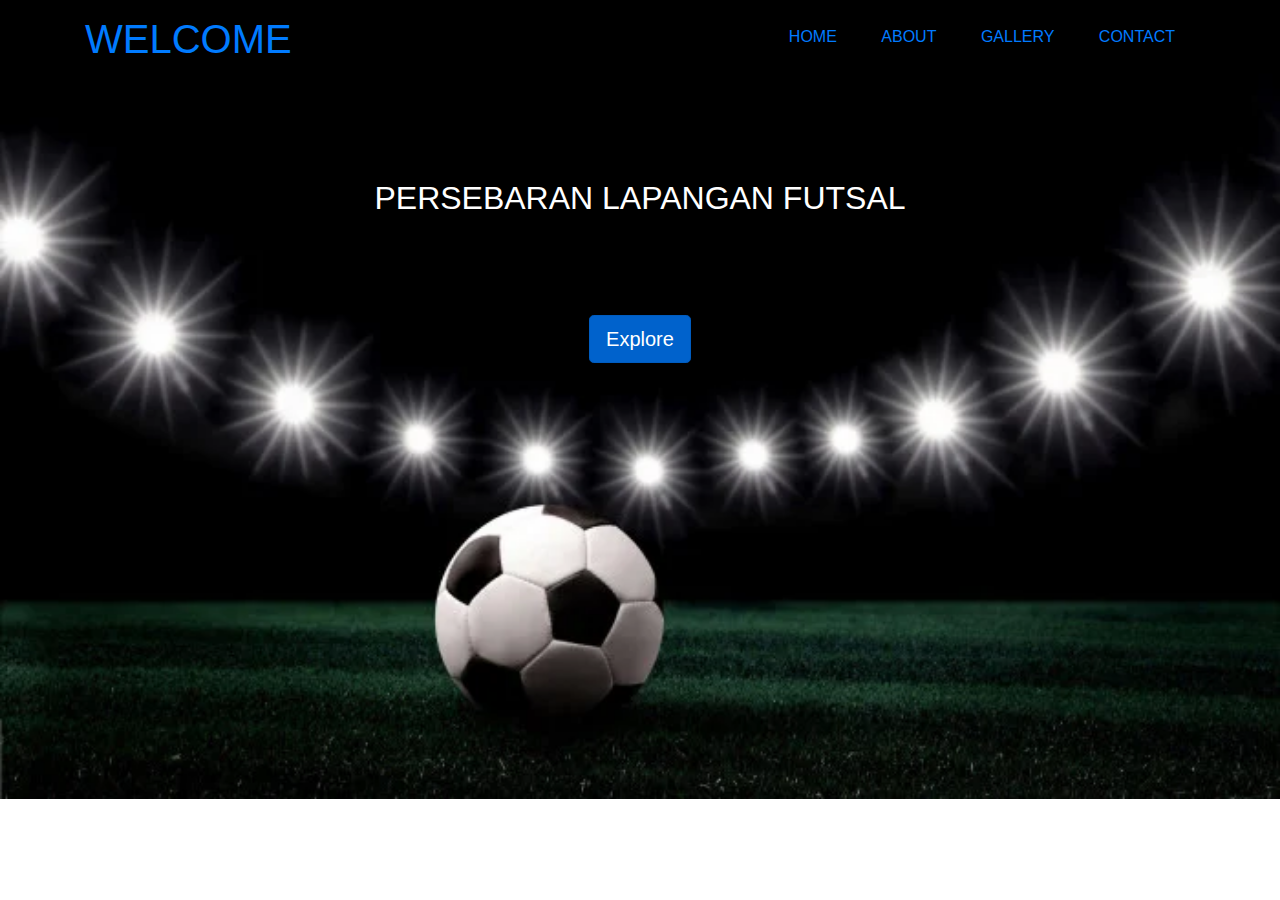
<file: index.html>
<!DOCTYPE html>
<html lang="en">
<head>
    <meta charset="UTF-8">
    <meta http-equiv="X-UA-Compatible" content="IE=edge">
    <meta name="viewport" content="width=device-width, initial-scale=1.0">
    <title>Persebaran Lapangan Futsal</title>
    <link rel="stylesheet" href="style.css">
    <link rel="stylesheet" href="https://cdn.jsdelivr.net/npm/bootstrap@4.0.0/dist/css/bootstrap.min.css" integrity="sha384-Gn5384xqQ1aoWXA+058RXPxPg6fy4IWvTNh0E263XmFcJlSAwiGgFAW/dAiS6JXm" crossorigin="anonymous">
</head>
<body>
    <header>
	<div class="container">
		<h1><a href="index.html">WELCOME</a></h1>
		<ul>
			<li class="active"><a href="index.html">HOME</a></li>
			<li><a href="about.html">ABOUT</a></li>
			<li><a href="gallery.html">GALLERY</a></li>
            <!-- <li><a href="maps.html">MAPS</a></li> -->
			<li><a href="contact.html">CONTACT</a></li>
			</ul>
		</div>
    
	</header>
	<!-- banner -->
	    <section class="banner">
		    <h2>PERSEBARAN LAPANGAN FUTSAL</h2>
	    </section>

        <div class="content-header">
            <p></p>
            <br>
            <a href="maps.html" class="btn btn-primary btn-lg active" role="button" aria-pressed="true">Explore</a>


            <!-- <input type="text" name="text" class="search-input" placeholder="cari lapangan futsal...">
            <input class="search-btn" type="button" value="Cari"> -->
        </div>

    </div>
</body>
</html>
</file>
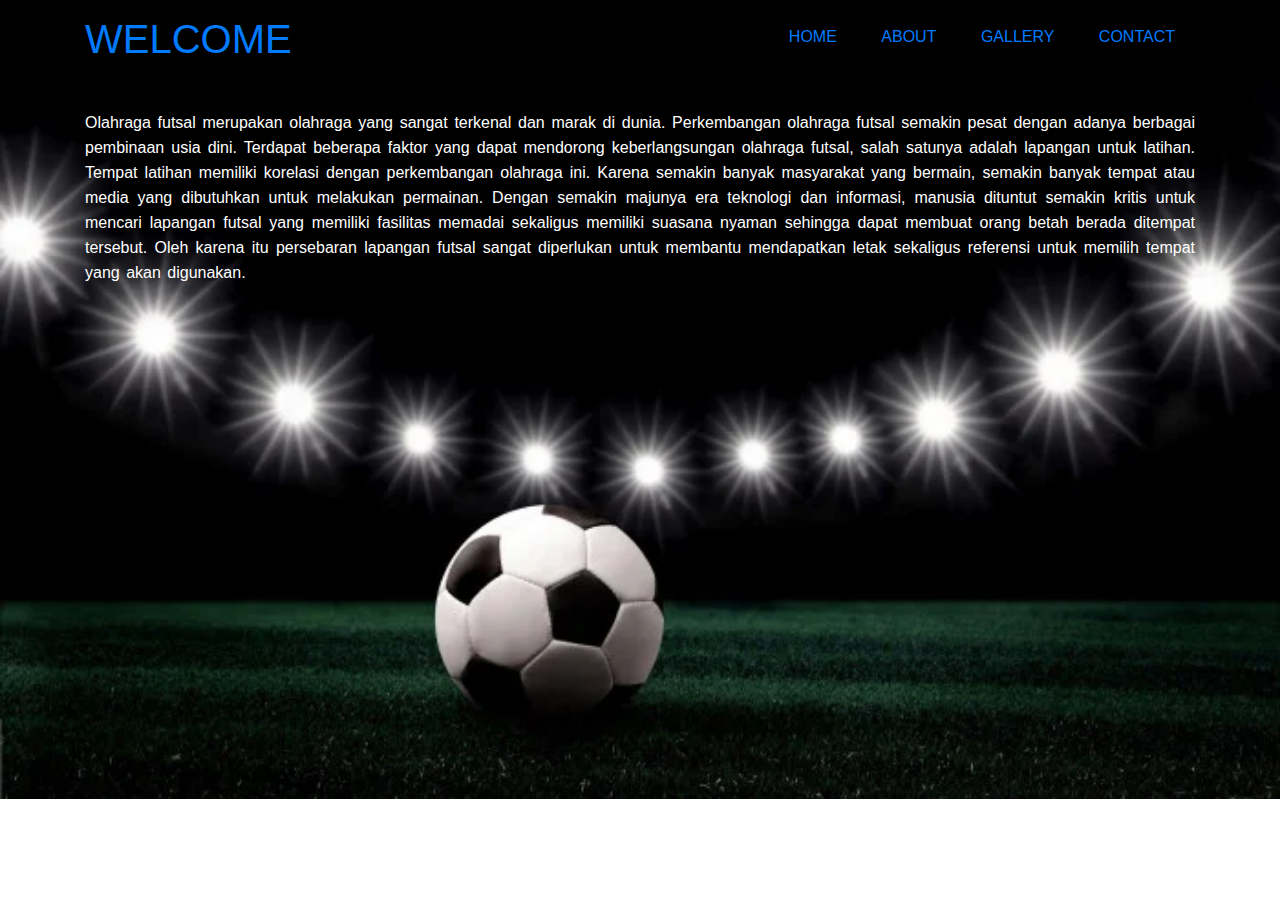
<file: about.html>
<!DOCTYPE html>
<html lang="en">
<head>
    <meta charset="UTF-8">
    <meta http-equiv="X-UA-Compatible" content="IE=edge">
    <meta name="viewport" content="width=device-width, initial-scale=1.0">
    <title>Persebaran Lapangan Futsal</title>
    <link rel="stylesheet" href="style.css">
	<link rel="stylesheet" href="https://cdn.jsdelivr.net/npm/bootstrap@4.0.0/dist/css/bootstrap.min.css" integrity="sha384-Gn5384xqQ1aoWXA+058RXPxPg6fy4IWvTNh0E263XmFcJlSAwiGgFAW/dAiS6JXm" crossorigin="anonymous">

</head>
<body>
    <header>
	<div class="container">
		<h1><a href="index.html">WELCOME</a></h1>
		<ul>
			<li class="active"><a href="index.html">HOME</a></li>
			<li><a href="about.html">ABOUT</a></li>
			<li><a href="gallery.html">GALLERY</a></li>
	<li><a href="contact.html">CONTACT</a></li>
			</ul>
		</div>
	</header>

	<!-- about -->
	<section class="about">
		<div class="container">
			<p>Olahraga futsal merupakan olahraga yang sangat terkenal dan marak di dunia. 
				Perkembangan olahraga futsal semakin pesat dengan adanya berbagai pembinaan usia dini. 
				Terdapat beberapa faktor yang dapat mendorong keberlangsungan olahraga futsal, salah satunya adalah lapangan untuk latihan. 
				Tempat latihan memiliki korelasi dengan perkembangan olahraga ini. Karena semakin banyak masyarakat yang bermain, semakin banyak tempat atau media yang dibutuhkan untuk melakukan permainan. 
				Dengan semakin majunya era teknologi dan informasi, manusia dituntut semakin kritis untuk mencari lapangan futsal yang memiliki fasilitas memadai sekaligus memiliki suasana nyaman sehingga dapat membuat orang betah berada ditempat tersebut. 
				Oleh karena itu persebaran lapangan futsal sangat diperlukan untuk membantu mendapatkan letak sekaligus referensi untuk memilih tempat yang akan digunakan.</p>
		</div>
	</section>
</file>
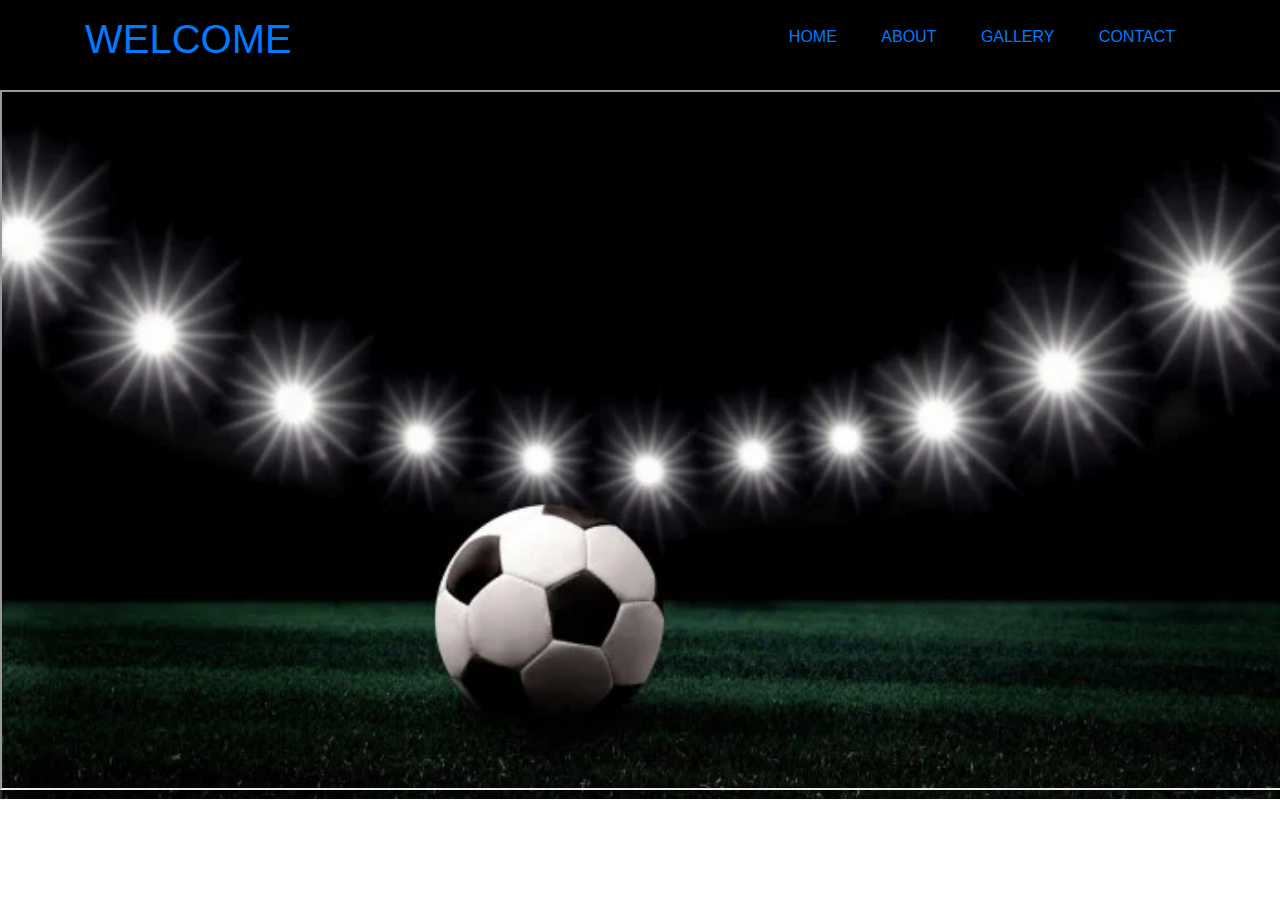
<file: maps.html>
<!DOCTYPE html>
<html lang="en">
<head>
    <meta charset="UTF-8">
    <meta http-equiv="X-UA-Compatible" content="IE=edge">
    <meta name="viewport" content="width=device-width, initial-scale=1.0">
    <title>Persebaran Lapangan Futsal</title>
    <link rel="stylesheet" href="style.css">
	<link rel="stylesheet" href="https://cdn.jsdelivr.net/npm/bootstrap@4.0.0/dist/css/bootstrap.min.css" integrity="sha384-Gn5384xqQ1aoWXA+058RXPxPg6fy4IWvTNh0E263XmFcJlSAwiGgFAW/dAiS6JXm" crossorigin="anonymous">
</head>
<body>
    <header>
	<div class="container">
		<h1><a href="index.html">WELCOME</a></h1>
		<ul>
			<li class="active"><a href="index.html">HOME</a></li>
			<li><a href="about.html">ABOUT</a></li>
			<li><a href="gallery.html">GALLERY</a></li>
            <!-- <li><a href="maps.html">MAPS</a></li> -->
			<li><a href="contact.html">CONTACT</a></li>
			</ul>
		</div>
		<iframe src="file:///C:/xampp/htdocs/RESPONSI/latihan01/pgweb/latihan01.html" width="1500" height="700"></iframe>
</file>
<file: style.css>
html {
    margin: 0;
    padding: 0;
    width: 100%;
}

body {
    margin: 0;
    padding: 0;
    width: 100%;
    height: 100%;
    background-image: url(img/bola.jpg);
    background-repeat: no-repeat;
    background-size: cover;
    display: block;
}

.logo {
    float: left;
    margin-left: 46px;
    padding: 0px 38px;
    font-family: 'Raleway', sans-serif;
    font-size: 25px;
    font-weight: bold;
}

a {
    color: inherit;
    text-decoration: none;
    color: #fff;    
}
.container {
	width:80%;
	margin:0 auto;
}
.container:after {
	content:'';
	display: block;
	clear: both;
}
header h1 {
	float: left;
	padding:15px 0;
	color: #040400;
}
header ul {
	float: right;
}
header ul li {
	display: inline-block;
}
header ul li a {
	padding:25px 20px;
	display: inline-block;
}
header ul li a:hover {
	background-color: #F3FF33;
	color: #040400;
}
.nav {
    position: absolute;
    top: 0;
    left: 0;
    margin: 0;
    padding: 0;
    height: 80px;
    width: 100%;
}

.nav ul {
    list-style: none;
    cursor: pointer;   
    float: right;
    margin-right: 140px; 
}

.banner {
	padding: 50px;
	height: 25vh;
	background-position: cover;
	position: center;
	display: flex;
	justify-content: center;
	align-items: center;
    color: #fff;
}

.content-header {
	position: top;
	display: flex;
	justify-content: center;
	align-items: center;
}


.content-header p {
    color: #35230e;
    font-family: 'Raleway', sans-serif;
    font-size: 15px;
    text-align: left;
    color: #fff;
}

text {
    width: 205px;
    height: 40px;
    border: none;
    border-radius: 20px;
    padding-left: 10px;
}

.search-input {
    width: 205px;
    height: 40px;
    background-color: #fff;
    border: none;
    border-radius: 5px 0px 0px 5px;
    float: left;
    padding-left: 15px;
    box-shadow: 19px 21px 53px rgba(46, 46 , 46, 0.66);
}

input[type="text"]:focus {
    outline: none;
}

.search-btn {
    width: 100px;
    height: 42px;
    border-radius: 0px 10px 10px 0px;
    border: none;
    color: #fff;
    cursor: pointer;
    background-color: #014280;
    margin-left: -46px;
    margin-top: 0.2px;
    box-shadow: 0px 21px 53px rgba(46, 46 , 46, 0.66);
}
  
.about p {
	color: #fff;
	font: 1em sans-serif;
	padding-block: 20px;
	word-spacing: 2px;
	line-height: 25px;
	margin-bottom: 20px;
	text-align: justify;
}
.service {
	background-color: #f9f9f9;
}
.box {
	color: #148F77;
}
.box:after {
	content: '';
	display: block;
	clear: both;
}
.box .col-4 {
	width:25%;
	padding:20px;
	box-sizing: border-box;
	text-align: center;
	float: left;
}
.icon {
	width:70px;
	height:70px;
	border:1px solid;
	border-radius: 50%;
	text-align: center;
	line-height: 70px;
	font-size: 20px;
	margin:0 auto;
}
.box .col-4 h4 {
	margin:20px 0;
}
footer {
	padding:30px 0;
	background-color: #333;
	color: #fff;
	text-align: center;
}
</file>
